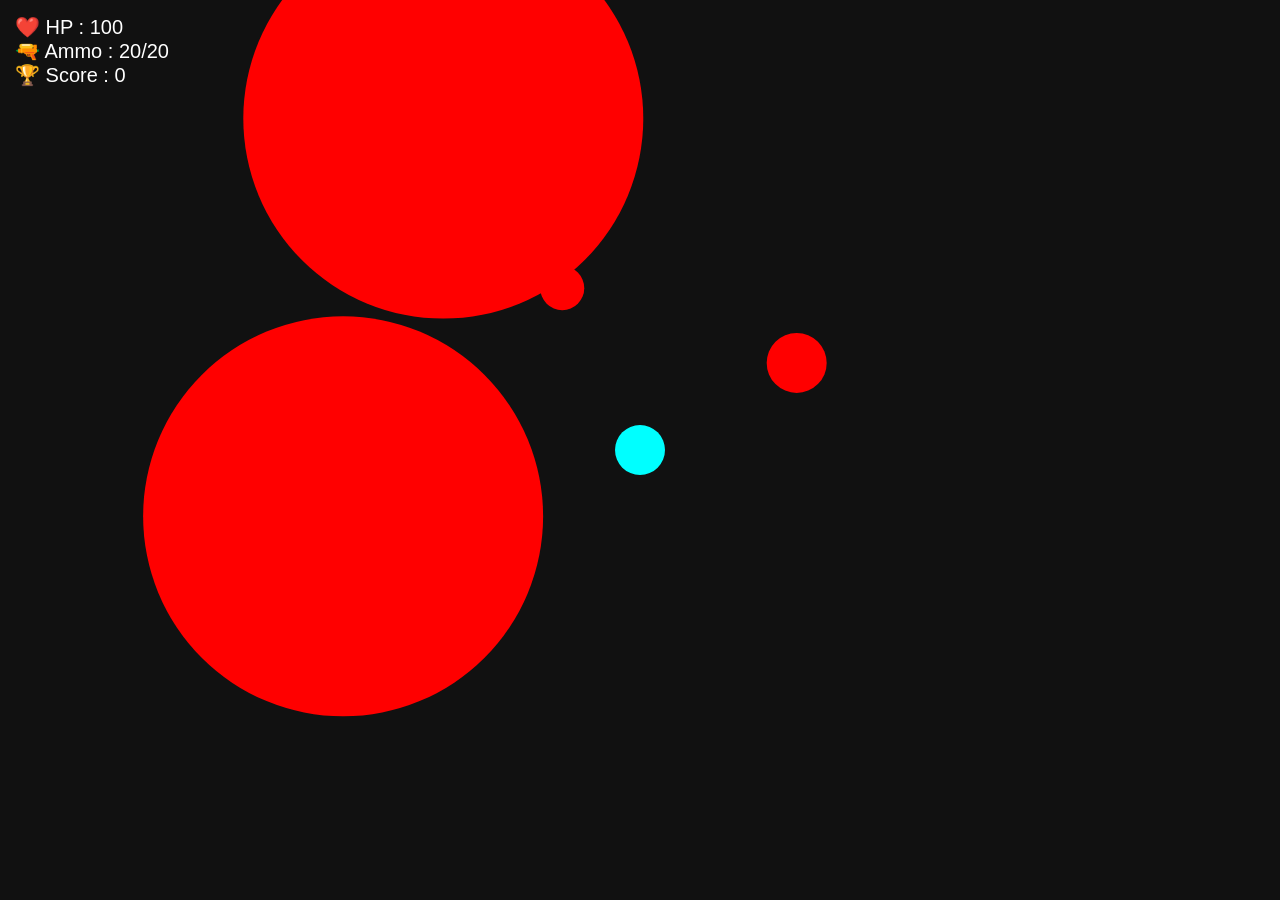
<file: index.html>
<!DOCTYPE html>
<html>
<head>
<meta charset="UTF-8">
<title>2D FPS Shooter</title>

<style>
body{
    margin:0;
    overflow:hidden;
    background:#111;
}

canvas{
    display:block;
}

#ui{
    position:absolute;
    top:15px;
    left:15px;
    color:white;
    font-size:20px;
    font-family:Arial;
}
</style>

</head>

<body>

<div id="ui">
❤️ HP : <span id="hp">100</span><br>
🔫 Ammo : <span id="ammo">20</span>/20<br>
🏆 Score : <span id="score">0</span>
</div>


<canvas id="game"></canvas>


<script>

const canvas=document.getElementById("game");
const ctx=canvas.getContext("2d");


canvas.width=innerWidth;
canvas.height=innerHeight;



let player={
x:canvas.width/2,
y:canvas.height/2,
size:25,
speed:5,
hp:100
};



let keys={};


let bullets=[];

let enemies=[];


let ammo=20;

let score=0;


let mouse={
x:0,
y:0
};




// 키 입력

document.onkeydown=e=>{
keys[e.code]=true;

if(e.code==="KeyR"){
ammo=20;
}

};


document.onkeyup=e=>{
keys[e.code]=false;
};



// 마우스

canvas.onmousemove=e=>{

mouse.x=e.clientX;
mouse.y=e.clientY;

};



// 발사

canvas.onclick=()=>{


if(ammo<=0)return;


ammo--;


let angle=Math.atan2(
mouse.y-player.y,
mouse.x-player.x
);


bullets.push({

x:player.x,
y:player.y,

dx:Math.cos(angle)*10,
dy:Math.sin(angle)*10

});


};




// =======================
// 50종 몬스터 데이터
// =======================

const monsterTypes=[

["슬라임",30,2.5,20,"lime",1,10],
["좀비",80,1.2,25,"green",2,20],
["해골병사",120,1,28,"white",3,30],
["고블린",60,2,22,"orange",2,25],
["오크",250,0.7,40,"brown",8,80],
["늑대",100,2.8,25,"gray",4,40],
["거미",50,3,18,"black",2,20],
["박쥐",40,3.5,15,"purple",2,15],
["불꽃악마",180,1.5,35,"red",10,100],
["얼음골렘",400,0.5,50,"cyan",15,150],

["독충",70,2.6,20,"yellow",3,35],
["돌골렘",500,0.4,60,"gray",20,200],
["어둠기사",300,1,35,"darkred",12,120],
["마법사",150,1.3,30,"violet",8,90],
["암살자",100,3,22,"black",7,70],
["용병",200,1.5,30,"orange",6,60],
["뱀",90,2.7,20,"green",3,30],
["좀비개",130,2.2,25,"darkgreen",5,50],
["괴수",700,0.3,70,"maroon",25,300],
["미니드래곤",350,1.8,35,"firebrick",15,200],

["화염정령",220,2,30,"orangered",12,130],
["물정령",220,1.8,30,"blue",10,120],
["바람정령",160,3,25,"skyblue",8,100],
["번개정령",180,3.2,25,"yellow",14,150],
["독정령",200,1.7,35,"limegreen",10,120],
["거대벌",250,2.5,40,"gold",15,180],
["갑옷병사",350,0.8,45,"silver",12,150],
["망령",180,2.2,30,"purple",9,110],
["흡혈귀",300,1.6,35,"darkred",15,220],
["늪괴물",450,0.6,55,"olive",20,250],

["사막전사",250,1.4,35,"tan",10,140],
["정글괴물",300,1.5,40,"green",12,160],
["로봇",400,1,45,"gray",15,200],
["전투로봇",600,0.7,55,"silver",25,300],
["외계인",220,2,30,"pink",10,150],
["우주괴물",500,0.8,60,"purple",20,280],
["돌연변이",350,1.3,45,"green",18,230],
["기계거미",300,2,35,"black",14,190],
["그림자괴물",280,2.5,30,"black",15,210],
["황금슬라임",500,1,45,"gold",20,400],

["고대용",1000,0.3,90,"darkorange",50,1000],
["아이스드래곤",900,0.5,80,"lightblue",45,900],
["암흑용",1200,0.4,100,"black",70,1500],
["천사타락자",700,1,70,"white",40,800],
["마왕군병사",500,1.2,50,"red",25,500],
["마왕",3000,0.2,120,"purple",100,5000],
["차원괴물",2000,0.5,110,"magenta",80,4000],
["우주보스",5000,0.2,150,"blue",150,10000],
["최종병기",8000,0.1,170,"red",200,20000],
["신급몬스터",10000,0.05,200,"gold",300,50000]

];



// =======================
// 몬스터 생성 변경
// =======================

function spawnEnemy(){

let type=
monsterTypes[
Math.floor(
Math.random()*monsterTypes.length
)
];


enemies.push({

name:type[0],

x:Math.random()*canvas.width,
y:Math.random()*canvas.height,

size:type[3],

hp:type[1],

maxHp:type[1],

speed:type[2],

color:type[4],

damage:type[5],

reward:type[6]

});

}


for(let i=0;i<5;i++)
spawnEnemy();




// 업데이트

function update(){


// 이동

if(keys["KeyW"])
player.y-=player.speed;

if(keys["KeyS"])
player.y+=player.speed;

if(keys["KeyA"])
player.x-=player.speed;

if(keys["KeyD"])
player.x+=player.speed;



// 총알

for(let i=bullets.length-1;i>=0;i--){

let b=bullets[i];

b.x+=b.dx;
b.y+=b.dy;



if(
b.x<0||
b.y<0||
b.x>canvas.width||
b.y>canvas.height
){

bullets.splice(i,1);

}



}




// 적 AI

for(let e of enemies){


let angle=Math.atan2(
player.y-e.y,
player.x-e.x
);


e.x+=Math.cos(angle)*e.speed;
e.y+=Math.sin(angle)*e.speed;



// 플레이어 공격

if(
Math.hypot(
player.x-e.x,
player.y-e.y
)<30
){

player.hp-=0.3;

}



}



// 충돌

for(let i=enemies.length-1;i>=0;i--){

let e=enemies[i];


for(let j=bullets.length-1;j>=0;j--){

let b=bullets[j];


if(
Math.hypot(
e.x-b.x,
e.y-b.y
)<30
){

e.hp-=25;

bullets.splice(j,1);


if(e.hp<=0){

enemies.splice(i,1);

score++;

spawnEnemy();

}


break;

}


}


}




document.getElementById("hp").innerHTML=
Math.floor(player.hp);

document.getElementById("ammo").innerHTML=
ammo;

document.getElementById("score").innerHTML=
score;



if(player.hp<=0){

alert("GAME OVER");

location.reload();

}


}




// 그리기

function draw(){

ctx.clearRect(
0,
0,
canvas.width,
canvas.height
);



// 플레이어

ctx.fillStyle="cyan";

ctx.beginPath();

ctx.arc(
player.x,
player.y,
player.size,
0,
Math.PI*2
);

ctx.fill();



// 총알

ctx.fillStyle="yellow";

for(let b of bullets){

ctx.beginPath();

ctx.arc(
b.x,
b.y,
5,
0,
Math.PI*2
);

ctx.fill();

}



// 적

ctx.fillStyle="red";


for(let e of enemies){

ctx.beginPath();

ctx.arc(
e.x,
e.y,
e.size,
0,
Math.PI*2
);

ctx.fill();

}



}




function loop(){

update();

draw();

requestAnimationFrame(loop);

}


loop();
// =================================
// 몬스터 외형 + 애니메이션 시스템
// 맨 아래 추가
// =================================


// 몬스터 애니메이션 시간
for(let e of enemies){

    if(e.time===undefined){
        e.time=0;
    }

}



// 몬스터 움직임 애니메이션

function monsterAnimation(e){

    e.time += 0.1;


    // 걷기 흔들림
    e.offset =
    Math.sin(e.time)*3;


    // 날기
    if(e.animation==="fly"){

        e.float =
        Math.sin(e.time)*5;

    }


    // 점프
    if(e.animation==="jump"){

        e.float =
        Math.abs(
        Math.sin(e.time)
        )*15;

    }

}



// 날개

function drawWings(e){

if(!e.wings)return;


ctx.fillStyle=e.wingColor || "white";


ctx.beginPath();

ctx.ellipse(
-e.size,
0,
e.size/2,
e.size,
0,
0,
Math.PI*2
);

ctx.fill();



ctx.beginPath();

ctx.ellipse(
e.size,
0,
e.size/2,
e.size,
0,
0,
Math.PI*2
);

ctx.fill();


}



// 갑옷

function drawArmor(e){

if(!e.armor)return;


ctx.strokeStyle=
e.armorColor || "silver";


ctx.lineWidth=6;


ctx.beginPath();

ctx.arc(
0,
0,
e.size+8,
0,
Math.PI*2
);

ctx.stroke();


}



// 무기

function drawMonsterWeapon(e){

if(!e.weapon)return;



// 검

if(e.weapon==="sword"){


ctx.fillStyle="gray";

ctx.fillRect(
e.size,
-5,
35,
10
);


}


// 불

if(e.weapon==="fire"){


ctx.fillStyle="orange";


ctx.beginPath();

ctx.arc(
e.size+20,
0,
15,
0,
Math.PI*2
);

ctx.fill();


}


// 레이저

if(e.weapon==="laser"){


ctx.fillStyle="cyan";


ctx.fillRect(
e.size,
-3,
40,
6
);


}


// 지팡이

if(e.weapon==="staff"){


ctx.fillStyle="gold";


ctx.fillRect(
e.size,
-25,
5,
50
);


}


}



// 특수 효과

function drawMonsterEffect(e){



if(e.effect==="flame"){


ctx.fillStyle="orange";

ctx.beginPath();

ctx.arc(
0,
-e.size,
15,
0,
Math.PI*2
);

ctx.fill();


}



if(e.effect==="shadow"){


ctx.shadowBlur=30;

ctx.shadowColor="purple";


}



if(e.effect==="electric"){


ctx.strokeStyle="yellow";

ctx.lineWidth=3;


ctx.beginPath();

ctx.arc(
0,
0,
e.size+15,
0,
Math.PI*2
);

ctx.stroke();


}



}



// 최종 몬스터 그리기

function drawCustomMonster(e){


monsterAnimation(e);


ctx.save();


ctx.translate(
e.x,
e.y+(e.float||0)
);



drawMonsterEffect(e);


drawWings(e);


drawArmor(e);



// 몸

ctx.fillStyle=e.color;


ctx.beginPath();

ctx.arc(
0,
0,
e.size,
0,
Math.PI*2
);

ctx.fill();



// 눈

ctx.fillStyle="white";


ctx.beginPath();

ctx.arc(
-e.size/3,
-5,
5,
0,
Math.PI*2
);

ctx.fill();


ctx.beginPath();

ctx.arc(
e.size/3,
-5,
5,
0,
Math.PI*2
);

ctx.fill();



// 무기

drawMonsterWeapon(e);



ctx.restore();


}



// 기존 draw() 안의 적 그리기 부분을 이것으로 교체

/*
for(let e of enemies){

drawCustomMonster(e);

}
*/


// =================================
// 몬스터 능력 추가 예시
// =================================

function addMonsterStyle(e,type){


if(type==="dragon"){

e.wings=true;
e.weapon="fire";
e.effect="flame";
e.animation="fly";

}


if(type==="knight"){

e.armor=true;
e.weapon="sword";
e.effect="shadow";
e.animation="walk";

}



if(type==="robot"){

e.armor=true;
e.weapon="laser";
e.effect="electric";
e.animation="walk";

}


}

// =====================================
// 몬스터 카드 도감 + 뽑기 시스템
// 맨 아래 추가
// =====================================


let monsterBook=[];


// 등급

const rarity=[
{
name:"일반",
chance:60,
color:"gray"
},
{
name:"희귀",
chance:25,
color:"blue"
},
{
name:"영웅",
chance:10,
color:"purple"
},
{
name:"전설",
chance:4,
color:"orange"
},
{
name:"신화",
chance:1,
color:"gold"
}
];



// 카드 생성

function createMonsterCard(monster){


let r=Math.random()*100;

let total=0;

let rank;


for(let i of rarity){

total+=i.chance;


if(r<=total){

rank=i;

break;

}

}



let card={

name:monster.name,

hp:monster.hp,

speed:monster.speed,

rarity:rank.name,

color:rank.color,

level:1

};


monsterBook.push(card);


saveBook();


showCard(card);


}



// 저장

function saveBook(){

localStorage.setItem(
"monsterBook",
JSON.stringify(monsterBook)
);

}



// 불러오기

function loadBook(){

let data=
localStorage.getItem(
"monsterBook"
);


if(data){

monsterBook=
JSON.parse(data);

}

}

loadBook();



// 뽑기

function monsterGacha(){


let monster=
monsterTypes[
Math.floor(
Math.random()*monsterTypes.length
)
];



createMonsterCard(monster);


}



// 카드 표시

function showCard(card){


let box=
document.createElement("div");


box.style.position="absolute";

box.style.left="50%";

box.style.top="50%";

box.style.transform=
"translate(-50%,-50%)";


box.style.width="250px";

box.style.height="350px";


box.style.background=
card.color;


box.style.borderRadius="20px";


box.style.color="white";

box.style.fontSize="25px";

box.style.textAlign="center";

box.style.paddingTop="30px";


box.innerHTML=`

<h2>${card.name}</h2>

<hr>

등급 : ${card.rarity}

<br><br>

❤️ ${card.hp}

<br>

⚡ ${card.speed}

<br><br>

LV.${card.level}

`;



document.body.appendChild(box);



setTimeout(()=>{

box.remove();

},3000);


}



// 도감 보기

function openMonsterBook(){


let book=
document.createElement("div");


book.style.position="absolute";

book.style.left="10px";

book.style.top="100px";

book.style.background="rgba(0,0,0,.8)";

book.style.color="white";

book.style.padding="20px";

book.style.maxHeight="500px";

book.style.overflow="auto";



book.innerHTML="<h2>🧟 몬스터 도감</h2>";



monsterBook.forEach(m=>{


book.innerHTML+=`

<div>

${m.name}

<br>

등급:${m.rarity}

HP:${m.hp}

<hr>

</div>

`;

});


document.body.appendChild(book);



setTimeout(()=>{

book.remove();

},10000);


}
// =====================================
// 몬스터 진화 시스템
// 맨 아래 추가
// =====================================


// 진화 데이터

const evolutionData={


"슬라임":[
{
level:10,
name:"빅 슬라임",
hp:200,
color:"lime"
},
{
level:30,
name:"킹 슬라임",
hp:800,
color:"gold"
},
{
level:60,
name:"신성 슬라임",
hp:3000,
color:"white"
}
],



"좀비":[
{
level:10,
name:"강화 좀비",
hp:300,
color:"darkgreen"
},
{
level:40,
name:"좀비 대장",
hp:1200,
color:"purple"
}
],



"드래곤":[
{
level:20,
name:"화염 드래곤",
hp:2000,
color:"orange"
},
{
level:50,
name:"고대 드래곤",
hp:8000,
color:"red"
},
{
level:100,
name:"신룡",
hp:30000,
color:"gold"
}
]


};




// 몬스터 경험치 추가

function addMonsterExp(monster,exp){


if(!monster.exp)
monster.exp=0;


if(!monster.level)
monster.level=1;



monster.exp+=exp;



let need=
monster.level*100;



if(monster.exp>=need){


monster.exp=0;

monster.level++;


monster.hp+=50;



console.log(
monster.name+
" 레벨업!"
);



checkEvolution(monster);


}



}





// 진화 확인

function checkEvolution(monster){


let list=
evolutionData[monster.name];


if(!list)
return;



for(let evo of list){


if(monster.level>=evo.level){


monster.name=evo.name;

monster.hp=evo.hp;

monster.color=evo.color;



monster.evolved=true;



}

}



}



// 진화 이펙트

function drawEvolutionEffect(monster){


if(!monster.evolved)
return;


ctx.save();


ctx.translate(
monster.x,
monster.y
);



ctx.strokeStyle="gold";

ctx.lineWidth=5;


ctx.beginPath();

ctx.arc(
0,
0,
monster.size+20,
0,
Math.PI*2
);

ctx.stroke();



ctx.restore();


}





// 처치 시 경험치 지급

function rewardMonsterExp(){


for(let m of monsterBook){


addMonsterExp(
m,
10
);


}


}
    // =====================================
// 몬스터 펫 전투 + 던전 시스템
// =====================================


// 플레이어 펫

let activePet=null;


// 골드

let gold=0;



// 펫 선택

function selectPet(index){


if(!monsterBook[index])
return;


activePet=
monsterBook[index];


alert(
activePet.name+
" 장착!"
);


}



// 펫 공격

function petAttack(){


if(!activePet)
return;



let target=enemies[0];


if(!target)
return;



target.hp-=activePet.hp/50;



// 처치

if(target.hp<=0){


let index=
enemies.indexOf(target);


if(index!=-1){

enemies.splice(
index,
1
);

score+=50;

spawnEnemy();

}


}



}



// 자동 공격

setInterval(()=>{

petAttack();

},1000);





// =================================
// 던전 시스템
// =================================


let dungeonRunning=false;



function enterDungeon(){


if(!activePet){

alert(
"펫을 먼저 선택하세요"
);

return;

}



if(dungeonRunning)
return;



dungeonRunning=true;



alert(
activePet.name+
" 던전 출발!"
);



let time=
10;



let timer=setInterval(()=>{


time--;



if(time<=0){


clearInterval(timer);


dungeonRunning=false;



let reward=
Math.floor(
activePet.hp/10
)+
Math.random()*100;



reward=Math.floor(reward);



gold+=reward;



alert(
"던전 성공!\n"+
reward+
" 골드 획득"
);



updateGold();



}



},1000);



}





// 골드 표시

function updateGold(){


let g=
document.getElementById(
"gold"
);


if(g)
g.innerHTML=gold;


}



// 몬스터 강화

function upgradePet(){


if(!activePet)
return;



if(gold<100)
{

alert(
"골드 부족"
);

return;

}



gold-=100;


activePet.hp+=100;


alert(
"펫 강화 성공!"
);


updateGold();


}
</script>

</body>
</html>
</file>
